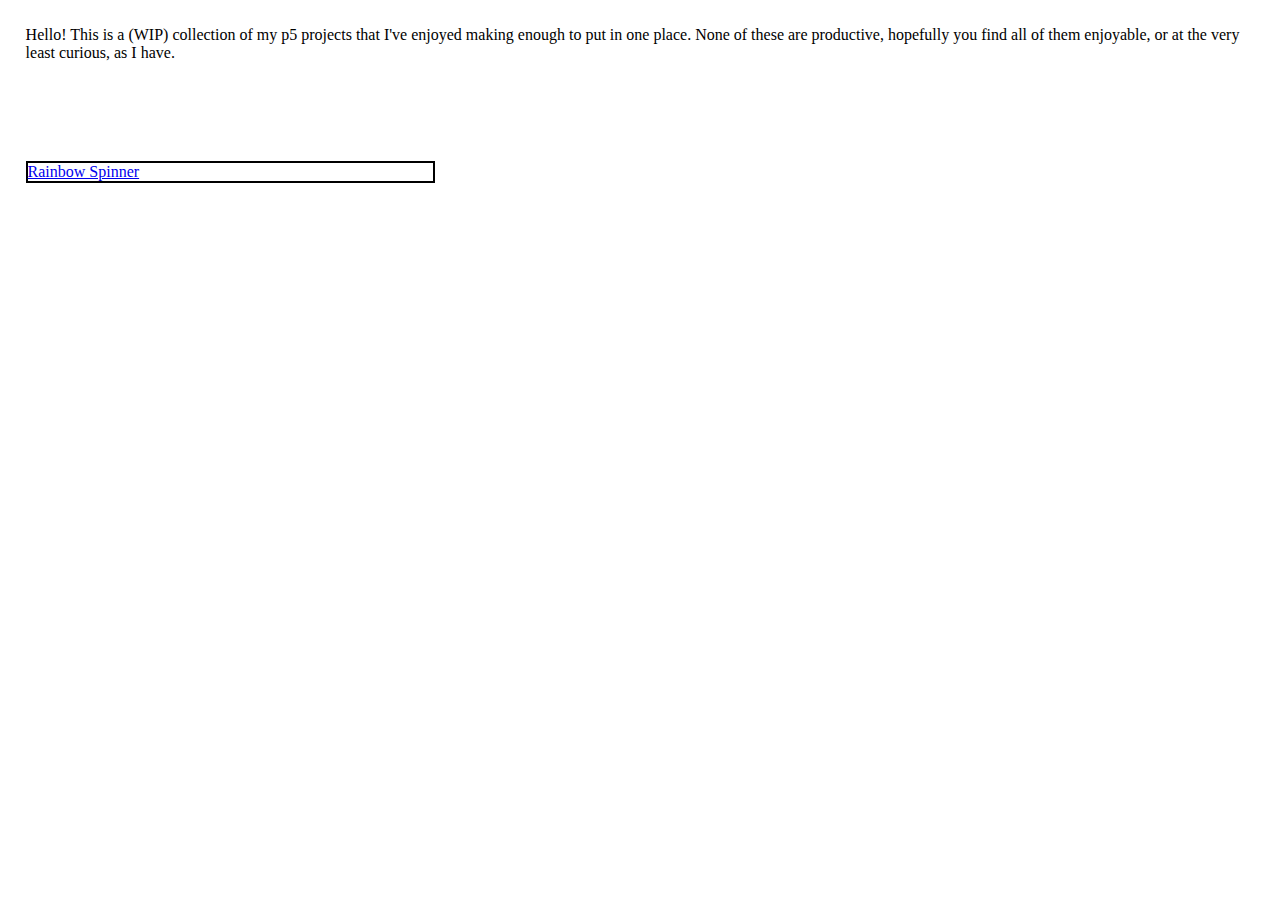
<file: index.html>
<!DOCTYPE html>
<html lang="en">
<head>
    <meta charset="UTF-8">
    <meta name="viewport" content="width=device-width, initial-scale=1.0">
    <link rel="stylesheet" href="style.css">
    <title>P5 Projects</title>
</head>
<body>
    <div class="grid-container">
        <div class="grid-header">
            <p>Hello! This is a (WIP) collection of my p5 projects that I've enjoyed making enough to put in one place. None of these are productive, hopefully you find all of them enjoyable, or at the very least curious, as I have.</p>
        </div>
        <div class="box">
            <a href="./sketches/rainbow spinner/index.html">Rainbow Spinner</a>
        </div>
    </div>
</body>
</html>
</file>
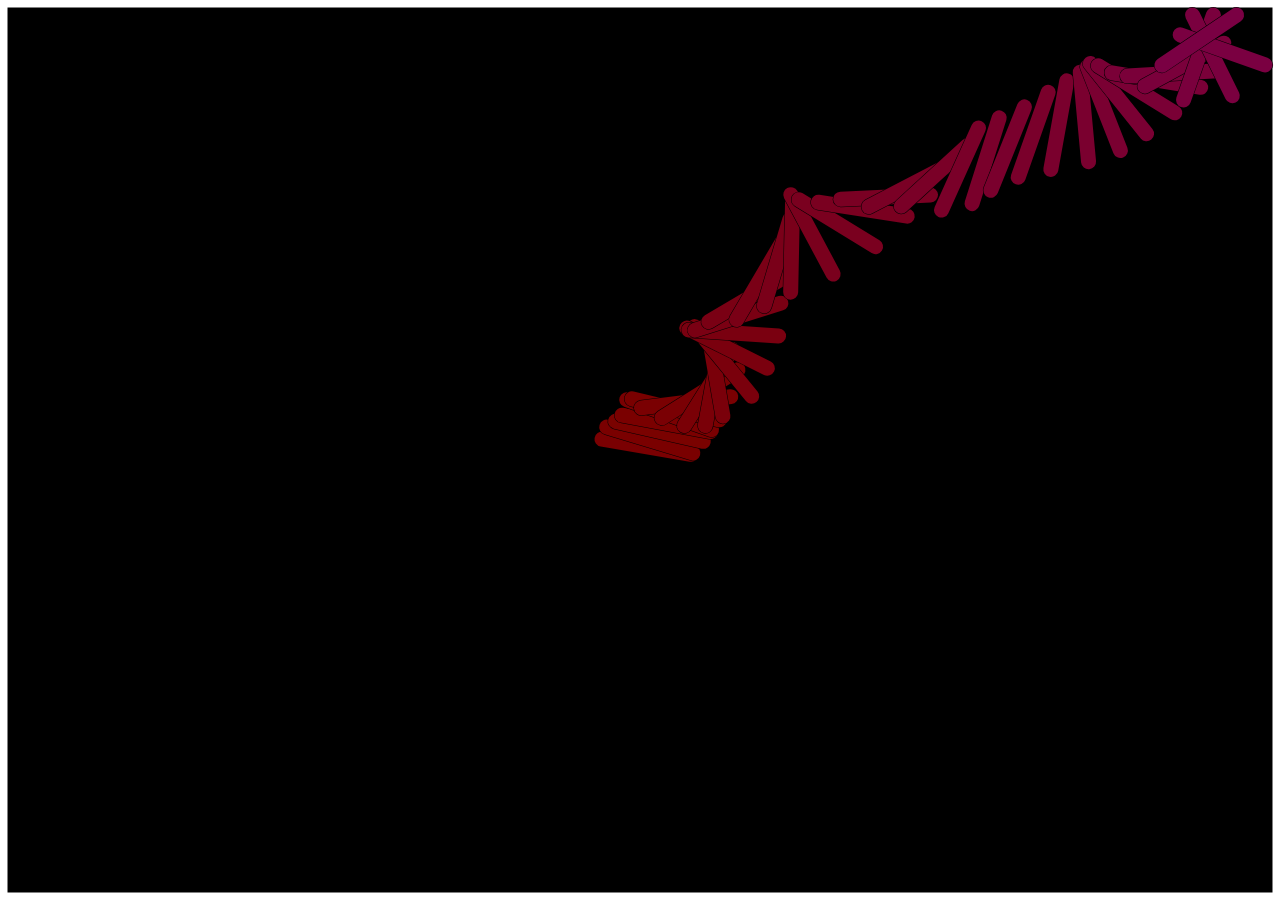
<file: sketches/rainbow spinner/index.html>
<!DOCTYPE html>
<html lang="en">
  <head>
    <script src="../../p5.js"></script>
    <meta id="metaset" name="viewport" content="width=device-width, initial-scale=1.0">
    <link rel="stylesheet" type="text/css" href="style.css">
    <meta charset="utf-8" />

  </head>
  <body>
    <main>
    </main>
    <script src="sketch.js"></script>
  </body>
</html>
</file>
<file: style.css>
* {
    margin: 0;
}

.grid-container {
    margin: 2vw;

    display: grid;
    grid-template-columns: repeat(3,1fr);
    grid-template-rows: 15vh;
}
.grid-header {
    grid-column-start: 1;
    grid-column-end: 4;
}

.box {
    border: 2px solid black;
}
</file>
<file: sketches/rainbow spinner/style.css>
html, body {
  margin: 0;
  padding: 0;
}
canvas {
  display: block;
}
</file>
